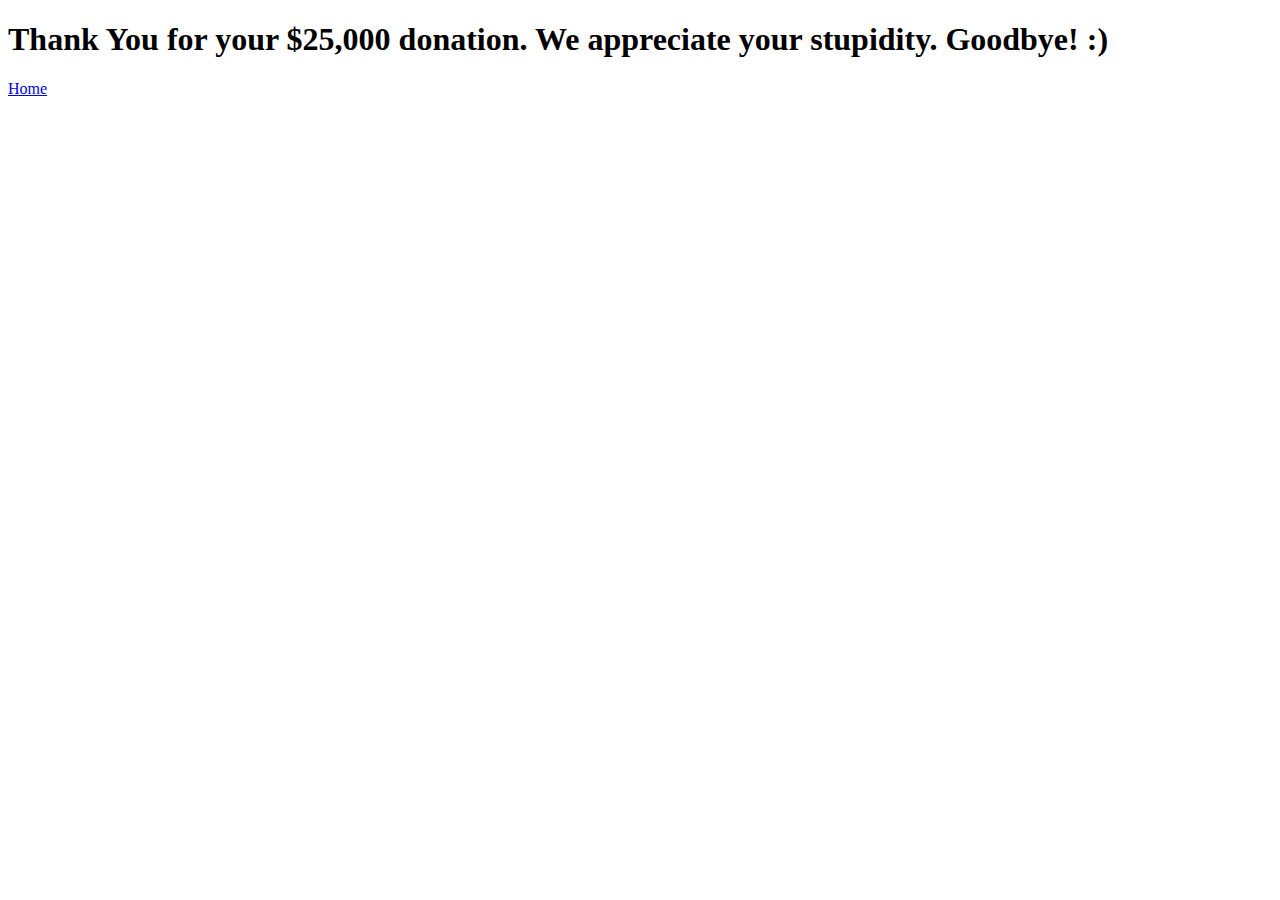
<file: thank-you.html>
<!DOCTYPE html>
<html lang="en">
<head>
    <meta charset="UTF-8">
    <meta name="viewport" content="width=device-width, initial-scale=1.0">
    <meta http-equiv="X-UA-Compatible" content="ie=edge">
    <title>Thank You</title>
</head>
<body>
    <h1>Thank You for your $25,000 donation. We appreciate your stupidity. Goodbye! :)</h1>
    <a class="button" href="index.html">Home</a>
</body>
</html>
</file>
